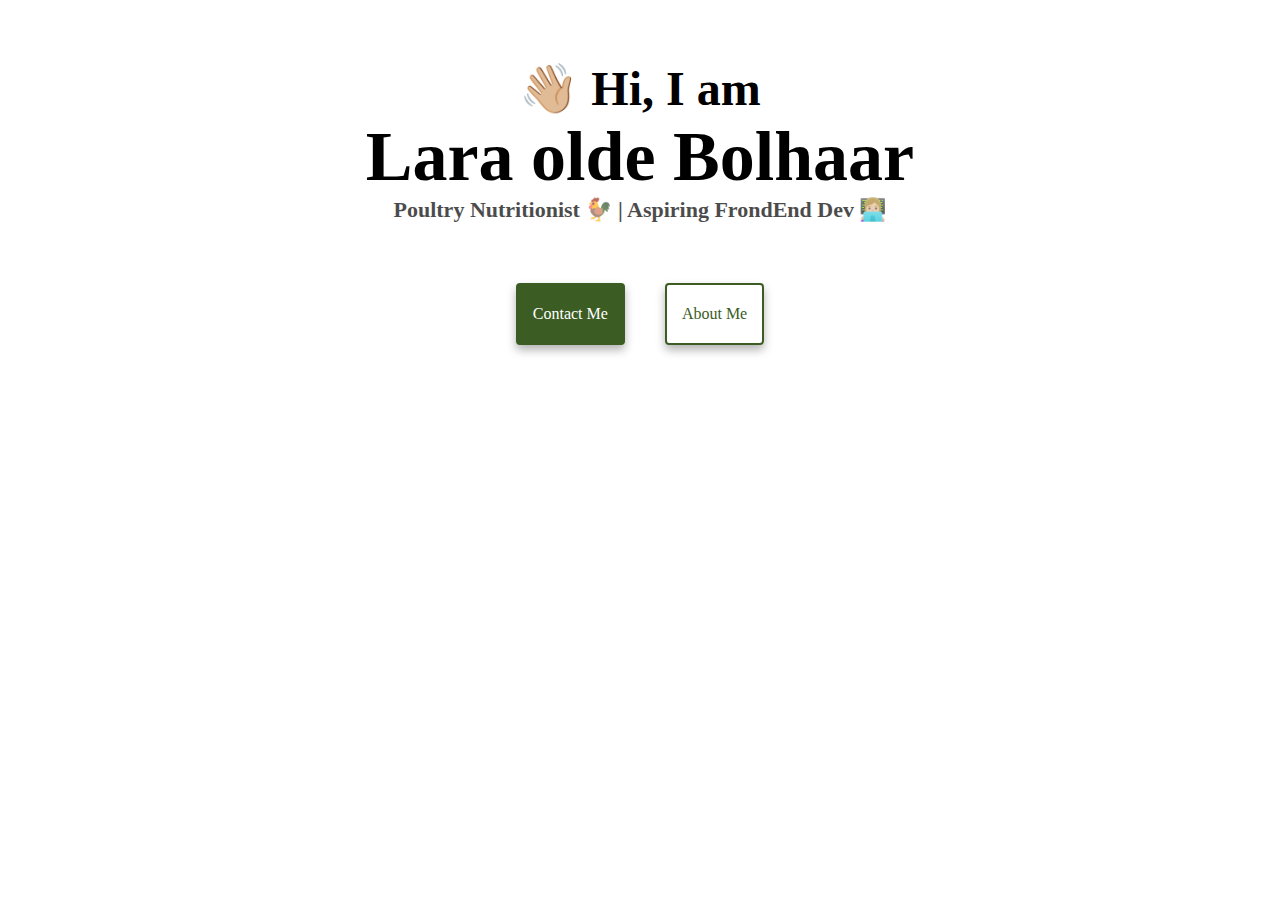
<file: index.html>
<!DOCTYPE html>
<html lang="en">
  <head>
    <meta charset="UTF-8" />
    <meta http-equiv="X-UA-Compatible" content="IE=edge" />
    <meta name="viewport" content="width=, initial-scale=1.0" />
    <title>Lara olde Bolhaar</title>
    <link rel="stylesheet" href="src/style.css" />
  </head>
  <body>
    <h2>👋🏼 Hi, I am</h2>
    <h1>Lara olde Bolhaar</h1>
    <h3>Poultry Nutritionist 🐓 | Aspiring FrondEnd Dev 👩🏼‍💻</h3>

    <div class="navigation-links">
      <a href="about.html#contact" class="contact-link">Contact Me</a>
      <a href="about.html" class="about-link">About Me</a>
    </div>
  </body>
</html>
</file>
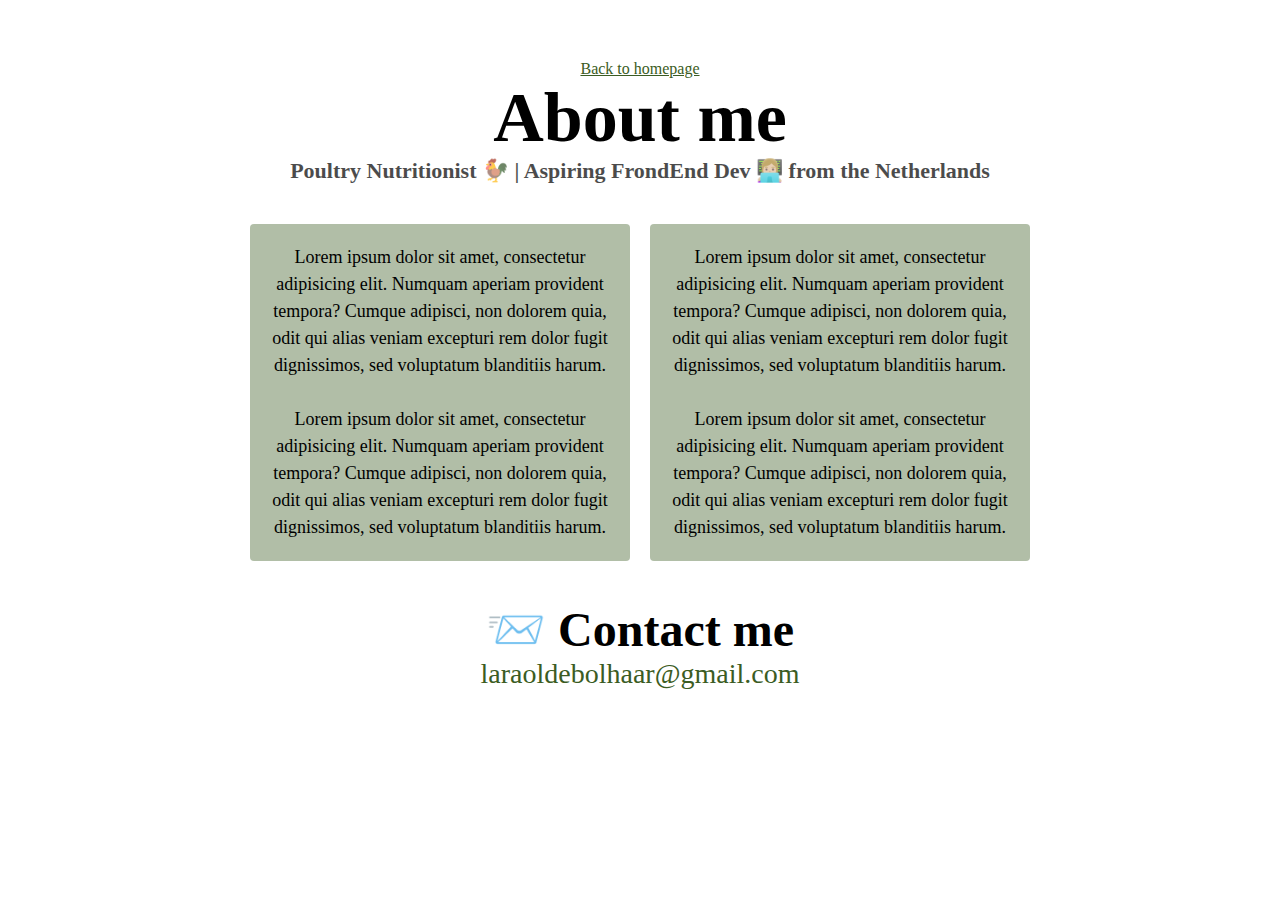
<file: about.html>
<!DOCTYPE html>
<html lang="en">
  <head>
    <meta charset="UTF-8" />
    <meta http-equiv="X-UA-Compatible" content="IE=edge" />
    <meta name="viewport" content="width=device-width, initial-scale=1.0" />
    <title>About Me</title>
    <link rel="stylesheet" href="src/style.css" />
  </head>
  <body>
    <a href="index.html" class="homepage-link">Back to homepage</a>
    <h1>About me</h1>
    <h3>
      Poultry Nutritionist 🐓 | Aspiring FrondEnd Dev 👩🏼‍💻 from the Netherlands
    </h3>

    <div class="about-paragraphs">
      <p>
        Lorem ipsum dolor sit amet, consectetur adipisicing elit. Numquam
        aperiam provident tempora? Cumque adipisci, non dolorem quia, odit qui
        alias veniam excepturi rem dolor fugit dignissimos, sed voluptatum
        blanditiis harum.
        <br />
        <br />
        Lorem ipsum dolor sit amet, consectetur adipisicing elit. Numquam
        aperiam provident tempora? Cumque adipisci, non dolorem quia, odit qui
        alias veniam excepturi rem dolor fugit dignissimos, sed voluptatum
        blanditiis harum.
      </p>
      <p>
        Lorem ipsum dolor sit amet, consectetur adipisicing elit. Numquam
        aperiam provident tempora? Cumque adipisci, non dolorem quia, odit qui
        alias veniam excepturi rem dolor fugit dignissimos, sed voluptatum
        blanditiis harum.
        <br />
        <br />
        Lorem ipsum dolor sit amet, consectetur adipisicing elit. Numquam
        aperiam provident tempora? Cumque adipisci, non dolorem quia, odit qui
        alias veniam excepturi rem dolor fugit dignissimos, sed voluptatum
        blanditiis harum.
      </p>
    </div>
    <div id="contact">
      <h2>📨 Contact me</h2>
      <a href="mailto:laraoldebolhaar@gmail.com" class="email-link"
        >laraoldebolhaar@gmail.com</a
      >
    </div>
  </body>
</html>
</file>
<file: src/style.css>
:root {
  --primary-color: #3b5c23;
  --secondary-color: rgba(59, 92, 36, 0.4);
  --box-shadow: 0 5px 10px rgba(0, 0, 0, 0.3);
}

body {
  margin: 60px auto;
  max-width: 800px;
}

h1,
h2,
h3 {
  text-align: center;
  margin: 0;
}

h1 {
  display: block;
  font-size: 70px;
}
h2 {
  font-size: 48px;
}

h3 {
  font-size: 22px;
  opacity: 0.7;
}

.navigation-links {
  display: flex;
  margin-top: 40px;
  justify-content: center;
}

.navigation-links a {
  border: 2px solid var(--primary-color);
  border-radius: 4px;
  box-shadow: var(--box-shadow);
  margin: 20px;
  padding: 20px 15px;
  text-decoration: none;
}

.contact-link {
  color: white;
  background-color: var(--primary-color);
}

.about-link {
  color: var(--primary-color);
}

.homepage-link {
  color: var(--primary-color);
  display: block;
  text-align: center;
}

.about-paragraphs {
  display: flex;
  margin: 30px 0;
  justify-content: space-evenly;
}

.about-paragraphs p {
  background-color: var(--secondary-color);
  border-radius: 4px;
  font-size: 18px;
  line-height: 1.5;
  margin: 10px;
  padding: 20px;
  text-align: center;
}

.email-link {
  display: flex;
  justify-content: center;
  color: var(--primary-color);
  font-size: 28px;
  text-decoration: none;
}

.email-link:hover {
    text-decoration: underline;
}
}
</file>
